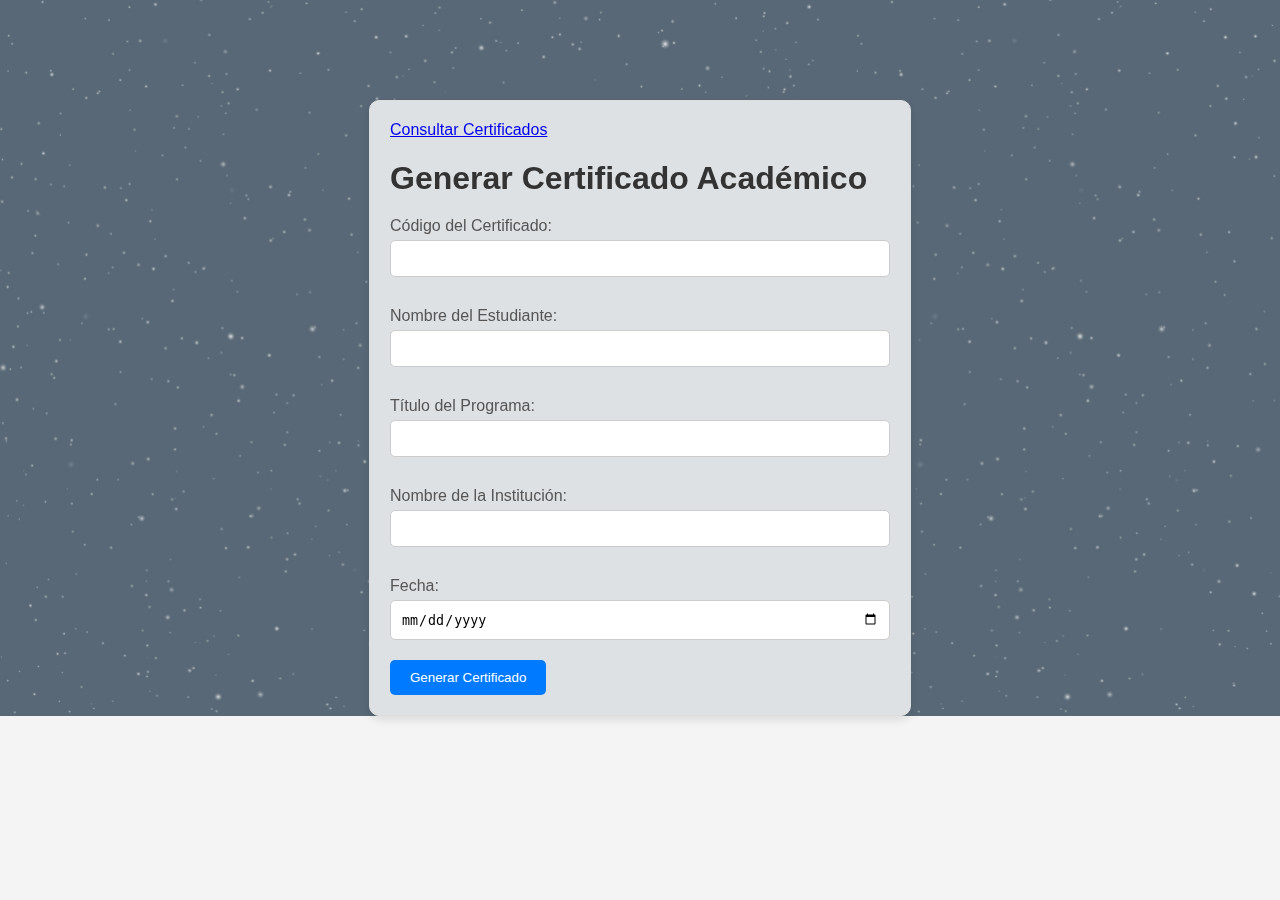
<file: templates/index.html>
<!DOCTYPE html>
<html lang="es">
<head>
    <meta charset="UTF-8">
    <meta name="viewport" content="width=device-width, initial-scale=1.0">
    <title>Generar Certificado</title>
    <link rel="stylesheet" href="/static/styles2.css">
    <style>
        body {
            background-image: url('/static/Imagenes/fondo-stars-web.png');
            background-size: cover; 
            background-repeat: no-repeat; 
            background-position: center; 
            margin: 0;
            padding: 0;
        }
        .form-container {
            background-color: rgba(255, 255, 255, 0.8);
            padding: 20px;
            border-radius: 10px;
            max-width: 500px;
            margin: auto;
            margin-top: 100px;
            position: relative; 
        }
        .top-right-button {
            position: absolute;
            top: 10px;
            right: 10px;
            padding: 10px 20px;
            background-color: #007bff;
            color: white;
            border: none;
            border-radius: 5px;
            cursor: pointer;
            text-decoration: none;
        }
        .top-right-button:hover {
            background-color: #0056b3;
        }
    </style>
</head>
<body>
    <div class="form-container">
        <a href="/static/another.html" class="bottom-right-button">Consultar Certificados</a>
        <h1>Generar Certificado Académico</h1>
        <form id="certificateForm">
            <label for="id_ci">Código del Certificado:</label>
            <input type="text" id="id_ci" name="id_ci" required>
            <label for="studentName">Nombre del Estudiante:</label>
            <input type="text" id="studentName" name="studentName" required>
            <label for="degree">Título del Programa:</label>
            <input type="text" id="degree" name="degree" required>
            <label for="institution">Nombre de la Institución:</label>
            <input type="text" id="institution" name="institution" required>
            <label for="date">Fecha:</label>
            <input type="date" id="date" name="date" required>
            <button type="button" onclick="generateCertificate()">Generar Certificado</button>
        </form>
        <div id="resultContainer"></div>
    </div>
    <script src="/static/script.js"></script>
</body>
</html>
</file>
<file: static/styles2.css>
body {
    font-family: 'Arial', sans-serif;
    background-color: #f4f4f4;
    margin: 0;
    padding: 20px;
    display: flex;
    flex-direction: column;
    align-items: center;
}

.form-container {
    background: rgba(255, 255, 255, 0.8); 
    border: 1px solid #ddd; 
    padding: 20px;
    margin-bottom: 20px;
    width: 100%;
    max-width: 500px;
    box-shadow: 0 4px 8px rgba(0, 0, 0, 0.1); 
    border-radius: 10px; 
    backdrop-filter: blur(10px); 
}

.form-container h1 {
    margin-bottom: 20px;
    color: #333; 
}

.form-container label {
    display: block;
    margin: 10px 0 5px;
    color: #555; 
}

.form-container input {
    width: 100%;
    padding: 10px;
    margin-bottom: 20px;
    border: 1px solid #ccc;
    border-radius: 5px;
    box-sizing: border-box;
}

.form-container button {
    padding: 10px 20px;
    border: none;
    background-color: #007BFF;
    color: #fff;
    border-radius: 5px;
    cursor: pointer;
    transition: background-color 0.3s ease; 
}

.form-container button:hover {
    background-color: #0056b3; 
}
</file>
